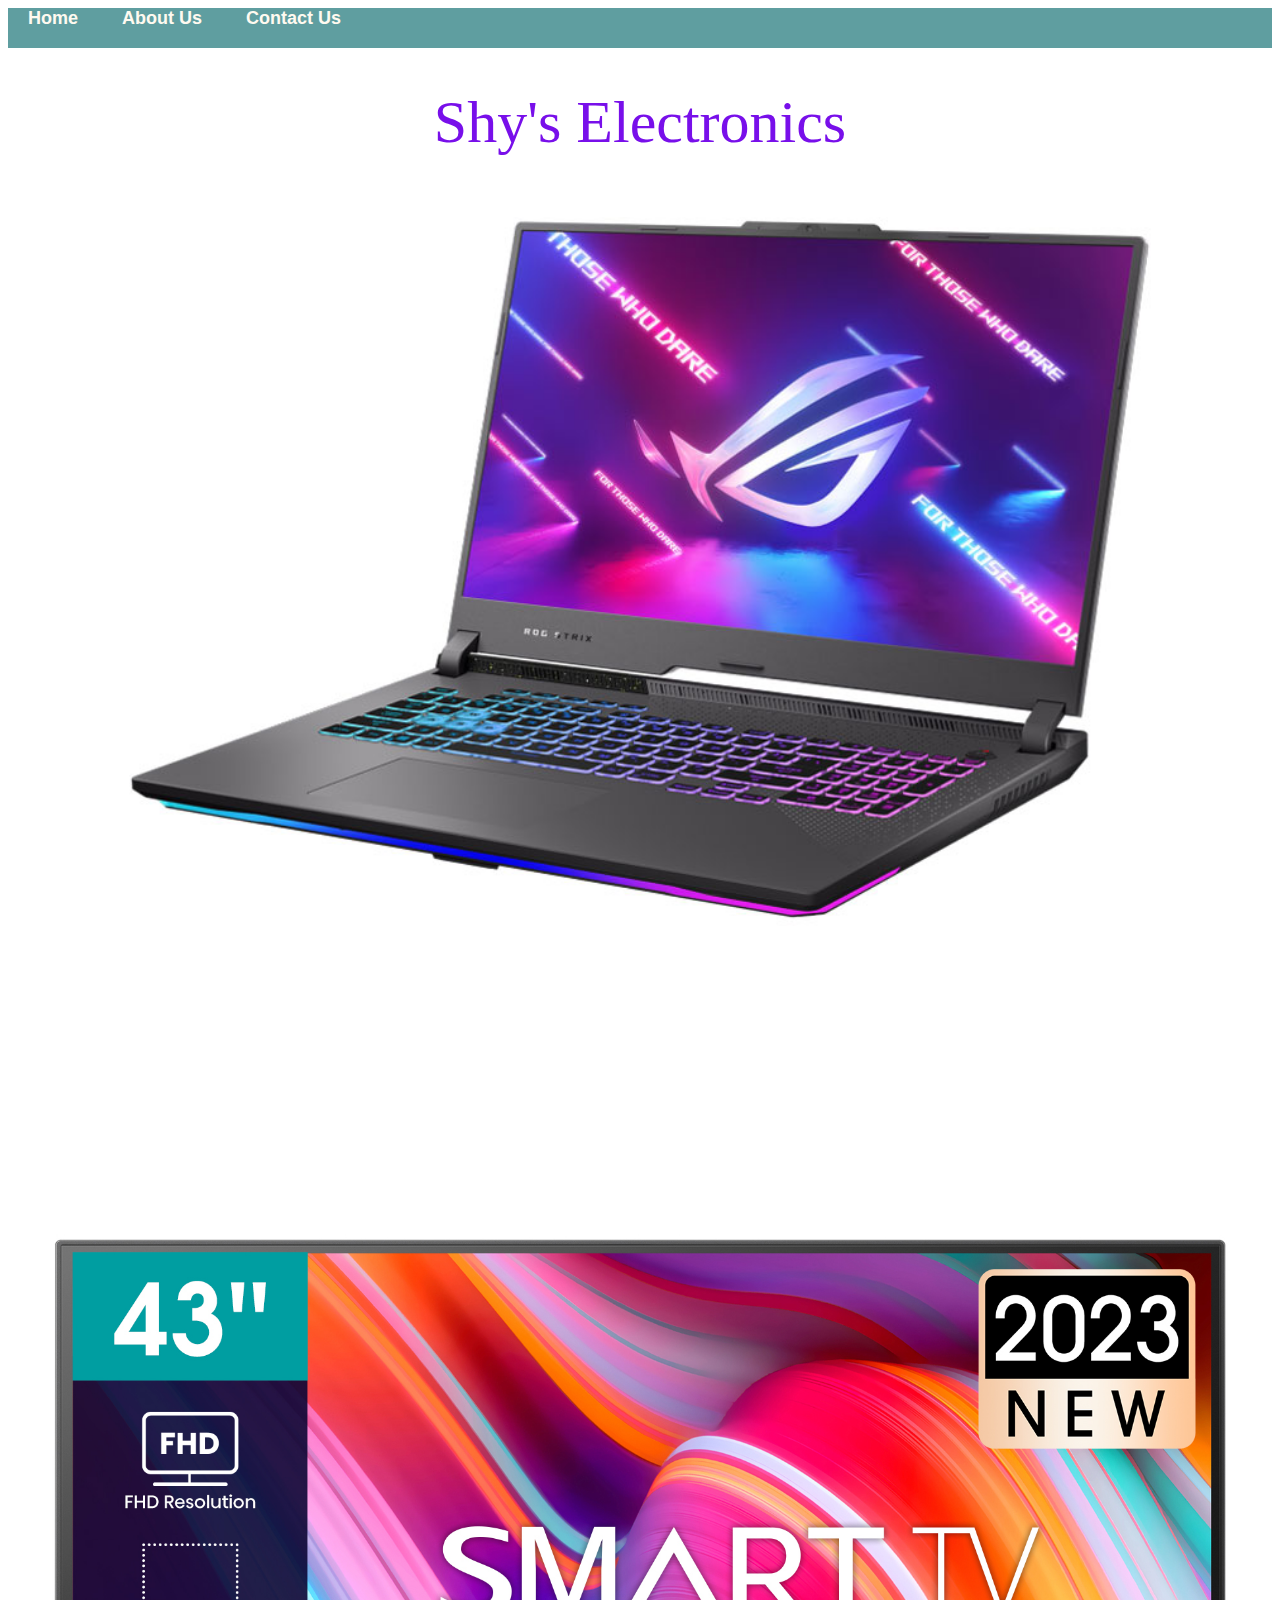
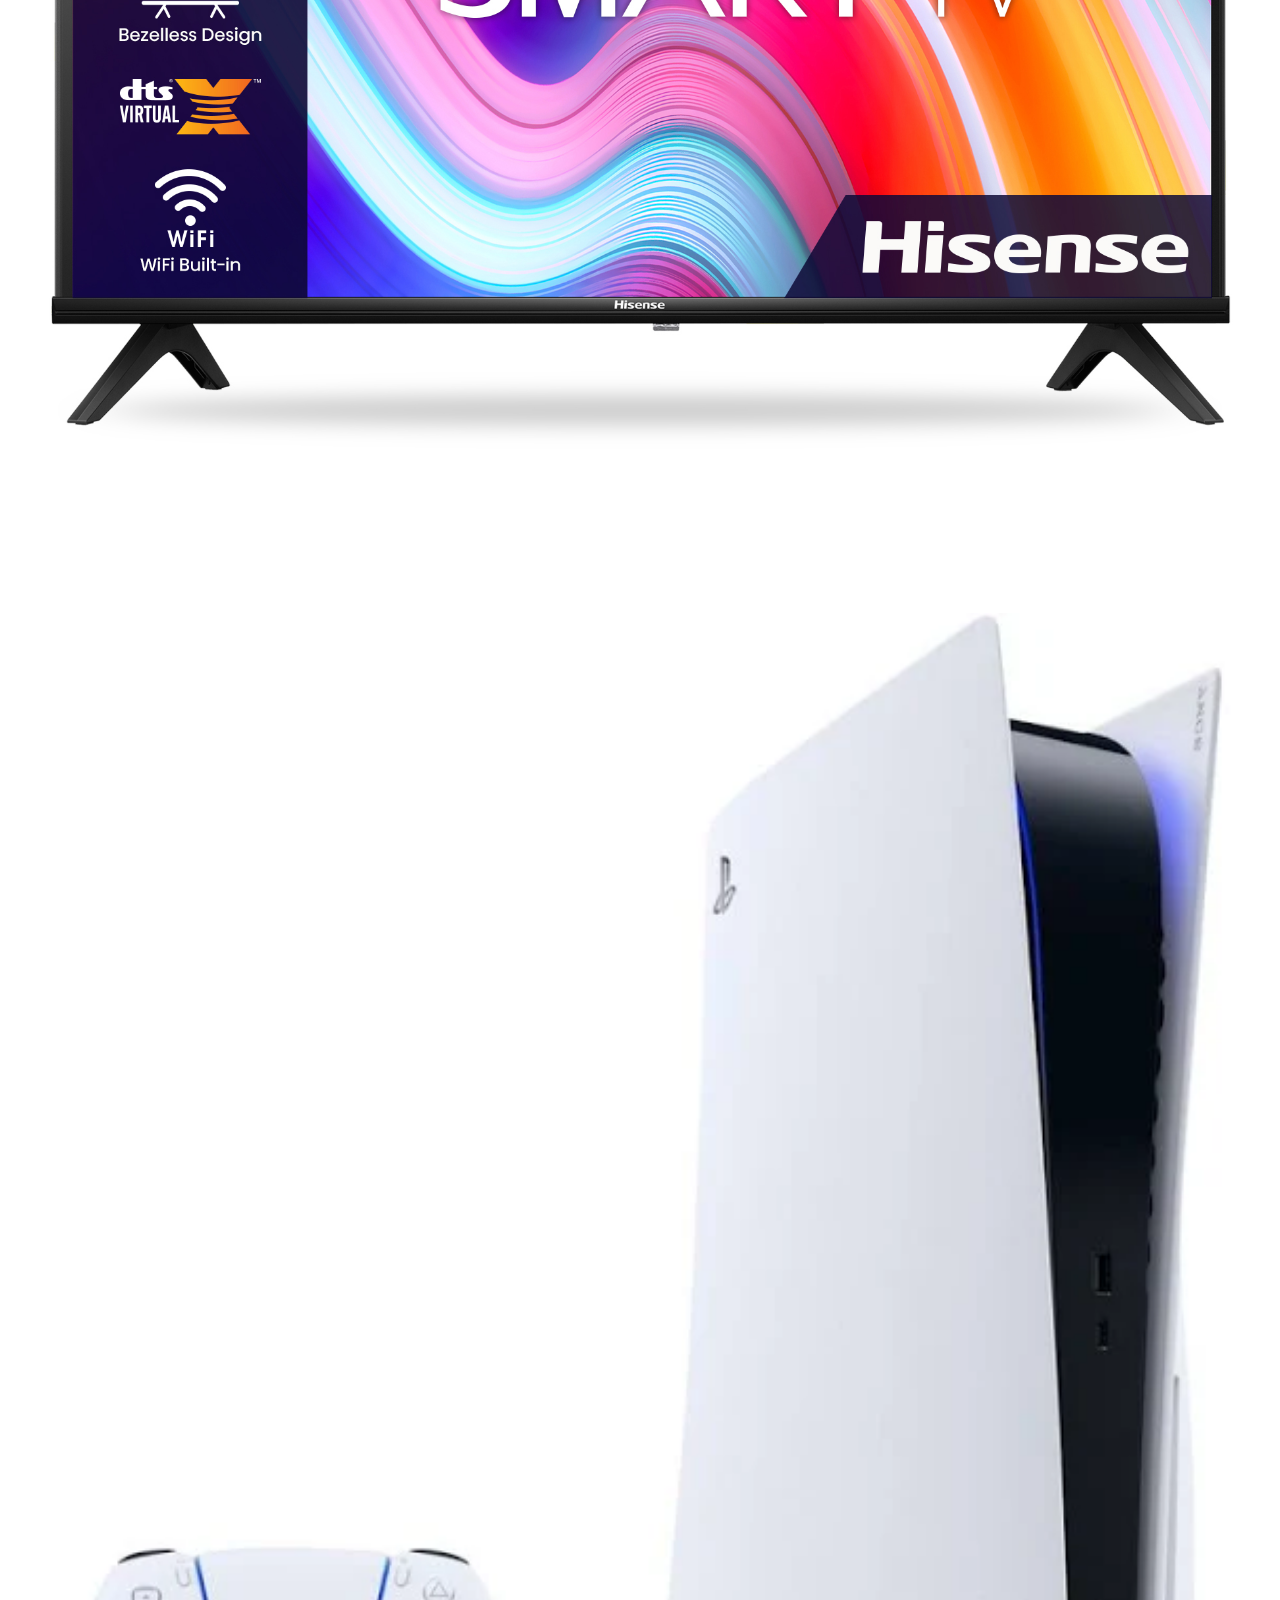
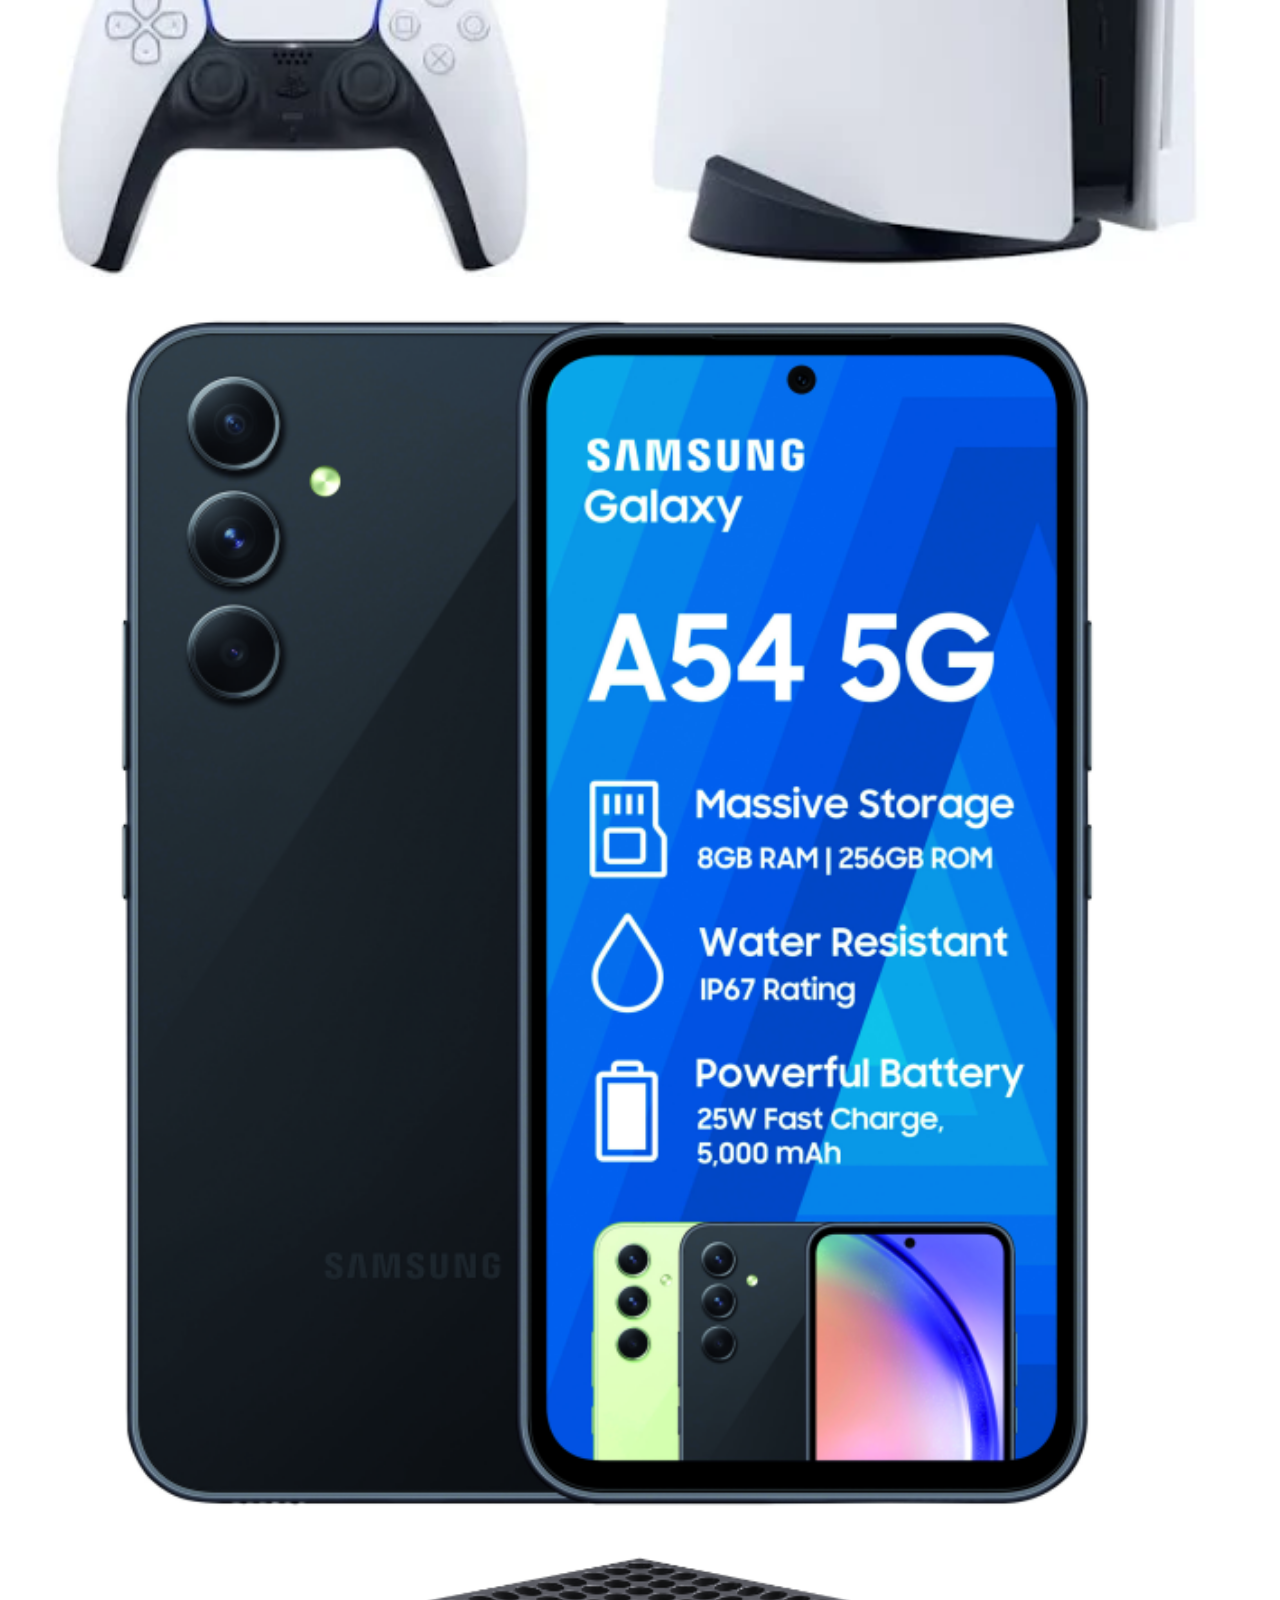
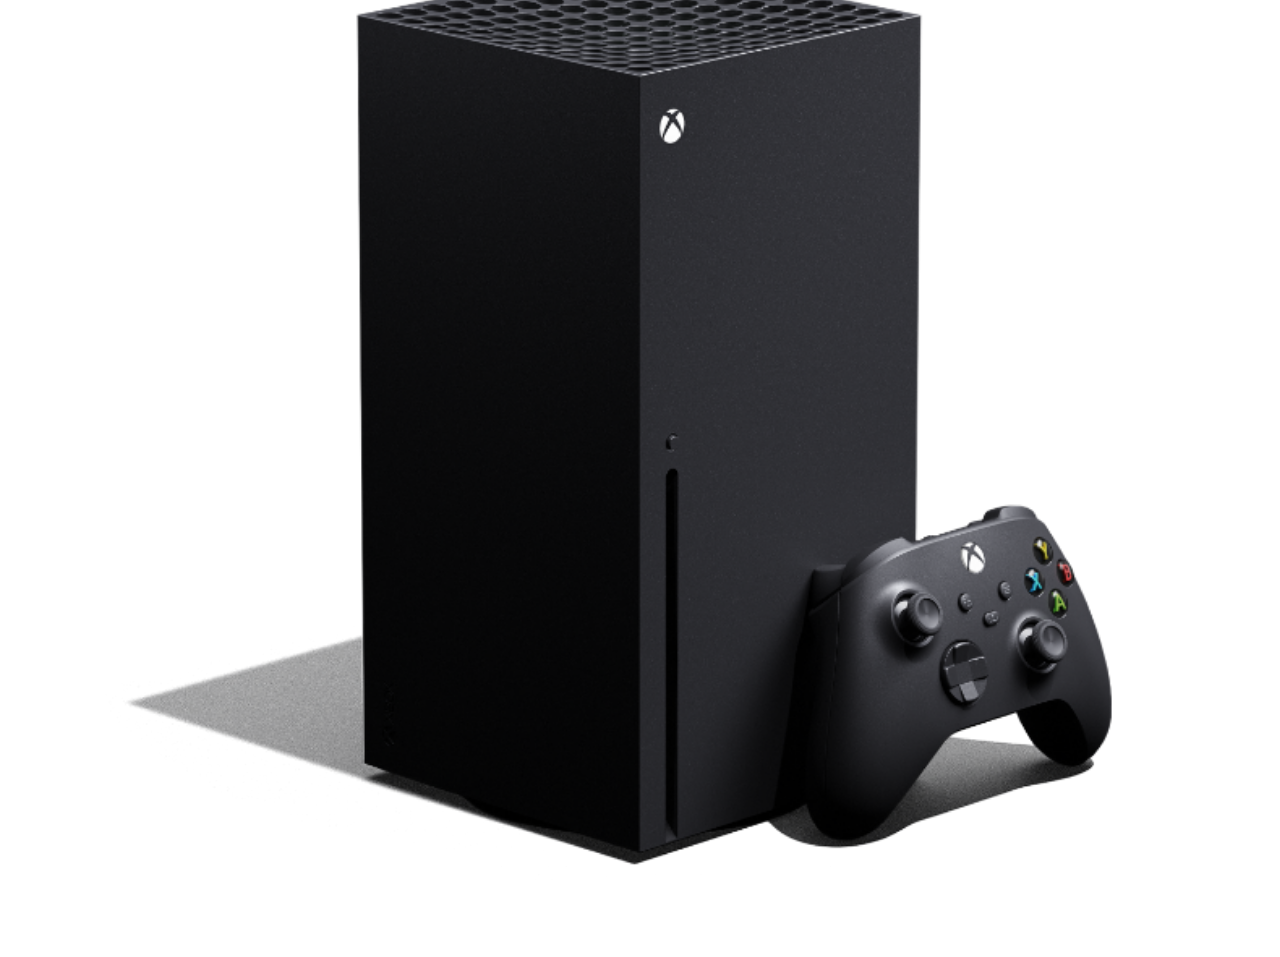
<file: index.html>
<!DOCTYPE html>
<html>
    <head>
        <link rel="stylesheet" href="style.css">
        <div id="menu"> <a href="#">Home</a>
                        <a href="about.html">About Us</a>
                        <a href="contact.html">Contact Us</a>
        </div>
       <h1>Shy's Electronics</h1>
    </head>
    
    <body>
        <div class="gallery">
        <a href="asus.html"><img src="images/asus-rog-strix-g17-g713pv-rtx-4060-gaming-laptop.jpg"></a>
        <a href="tv.html"><img src="images/hisense43-A4K-TV-2023-v2.jpg"></a>
        <a href="ps5.html"><img src="images/ps5.jpg"></a>
        <a href="cellphone.html"><img src="images/samsunga54.jpg"></a>
        <a href="xbox.html"><img src="images/xboxseriesx.jpg"></a>
        </div>
    </body>
</html>
</file>
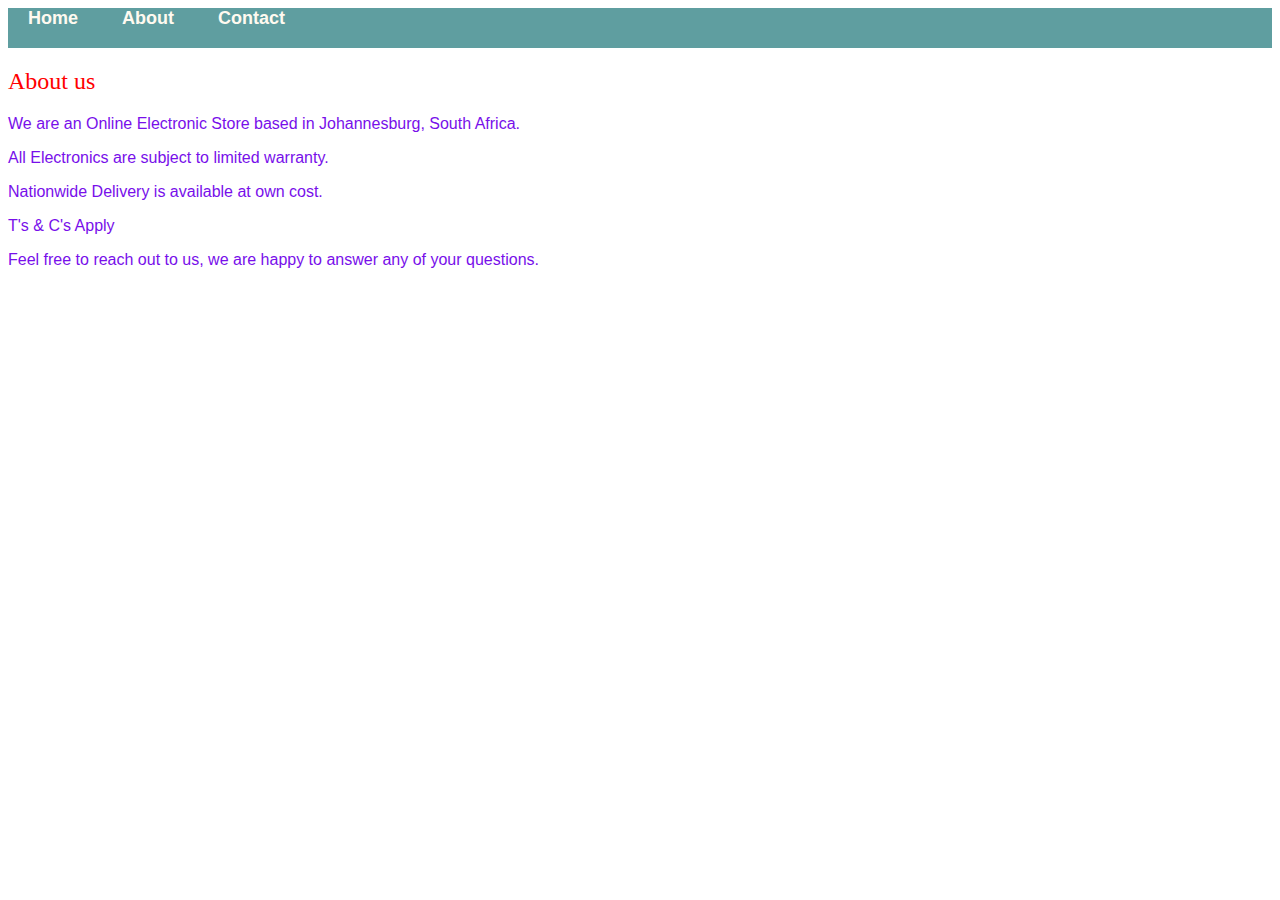
<file: about.html>
<!DOCTYPE html>
<html>
    <head>
       <link rel="stylesheet" href="style.css">
    </head>
    
    <body>
        <div id="menu">
            <a href="index.html">Home</a>
            <a href="about.html">About</a>
            <a href="contact.html">Contact</a>
        </div>
      <h2>About us</h2>
        <p>We are an Online Electronic Store based in Johannesburg, South Africa.</p>
        <p>All Electronics are subject to limited warranty.</p>
        <p>Nationwide Delivery is available at own cost.</p>
        <p>T's & C's Apply</p>
        <p>Feel free to reach out to us, we are happy to answer any of your questions.</p>
    </body>
</html>
</file>
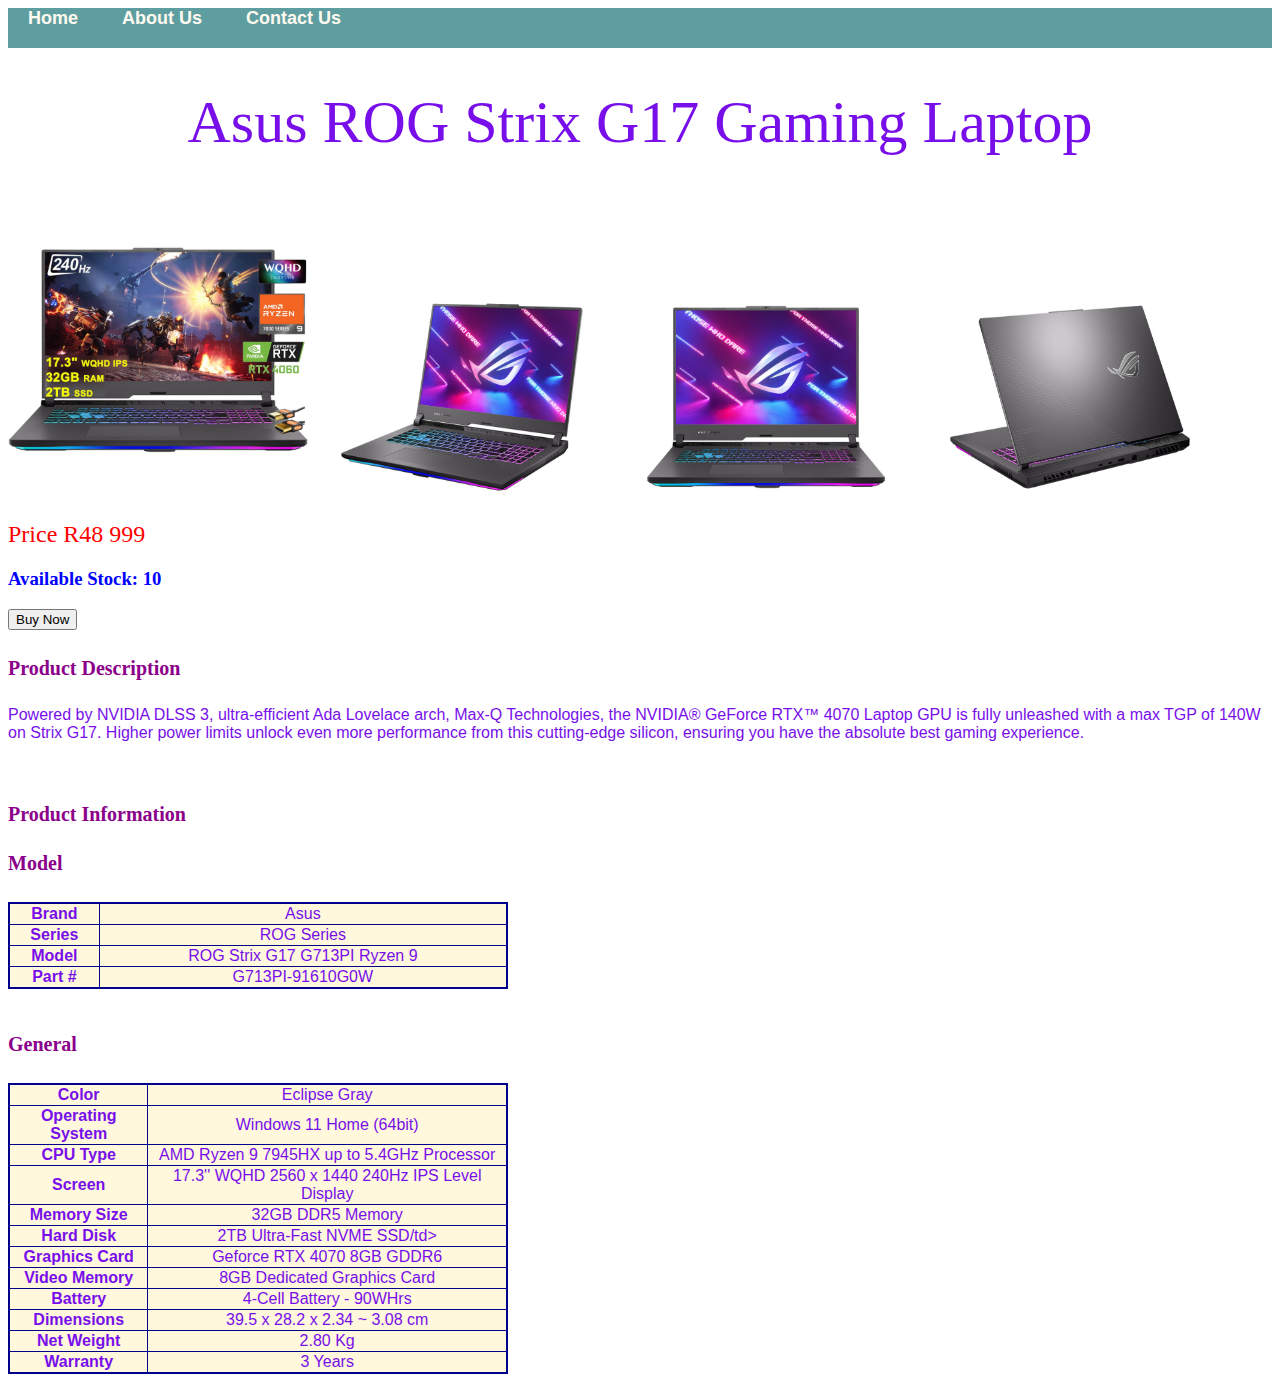
<file: asus.html>
<!DOCTYPE html>
<html>
    <head>
        <div id="menu"> <a href="index.html">Home</a>
                        <a href="about.html">About Us</a>
                        <a href="contact.html">Contact Us</a>
        </div>
        <link rel="stylesheet" href="style.css">
      <h1><b>Asus ROG Strix G17 Gaming Laptop</b></h1>
        
    </head>
    <img src="images/laptop5.jpg" width="300" height="300">
    <img src="images/asus-rog-strix-g17-g713pv-rtx-4060-gaming-laptop.jpg"width="300" height="200">
    <img src="images/laptop2.jpg" width="300" height="200">
    <img src="images/laptop4.jpg" width="300" height="200">
    
    <body>
    <div>
        <h2><b>Price R48 999</b></h2>
        <h3><b>Available Stock: 10</b></h3>
        </div>
    <div>
        <input type="submit" value="Buy Now">
    </div>
    <div>
        <h4><b>Product Description</b></h4>
        <p>Powered by NVIDIA DLSS 3, ultra-efficient Ada Lovelace arch, Max-Q Technologies, the NVIDIA® GeForce RTX™ 4070 Laptop GPU is fully unleashed with a max TGP of 140W on Strix G17. Higher power limits unlock even more performance from this cutting-edge silicon, ensuring you have the absolute best gaming experience.</p>
        </div>
    <div> <br/>
        <h4><b>Product Information</b></h4>
        <table border="1"
        <tr>
        <h4><b>Model</b></h4>
        </tr>
        <tr>
            <td><b>Brand</b></td><td>Asus</td>
        </tr>
        <tr>
            <td><b>Series</b></td><td>ROG Series</td>
        </tr>
        <tr>
            <td><b>Model</b></td><td>ROG Strix G17 G713PI Ryzen 9</td>
        </tr>
        <tr>
            <td><b>Part #</b></td><td>G713PI-91610G0W</td>
        </tr>
        </table>
    </div>
    <br/>
        <h4><b>General</b></h4>
        <table border="1"
        <tr>
        <td><b>Color</b></td><td>Eclipse Gray</td>
        </tr>
        <tr>
        <td><b>Operating System</b></td><td>Windows 11 Home (64bit)</td>
        </tr>
        <tr>
        <td><b>CPU Type</b></td><td>AMD Ryzen 9 7945HX up to 5.4GHz Processor</td>
        </tr>
        <tr>
        <td><b>Screen</b></td><td>17.3'' WQHD 2560 x 1440 240Hz IPS Level Display</td>
        </tr>
        <tr>
        <td><b>Memory Size</b></td><td>32GB DDR5 Memory</td>
        </tr>
        <tr>
        <td><b>Hard Disk</b></td><td>2TB Ultra-Fast NVME SSD/td>
        </tr>
        <tr>
        <td><b>Graphics Card</b></td><td>Geforce RTX 4070 8GB GDDR6</td>
        </tr>
        <tr>
        <td><b>Video Memory</b></td><td>8GB Dedicated Graphics Card</td>
        </tr>
        <tr>
        <td><b>Battery</b></td><td>4-Cell Battery - 90WHrs</td>
        </tr>
        <tr>
        <td><b>Dimensions</b></td><td>39.5 x 28.2 x 2.34 ~ 3.08 cm</td>
        </tr>
        <tr>
        <td><b>Net Weight</b></td><td>2.80 Kg</td>
        </tr>
        <tr>
        <td><b>Warranty</b></td><td>3 Years</td>
        </tr>

    </body>
</html>
</file>
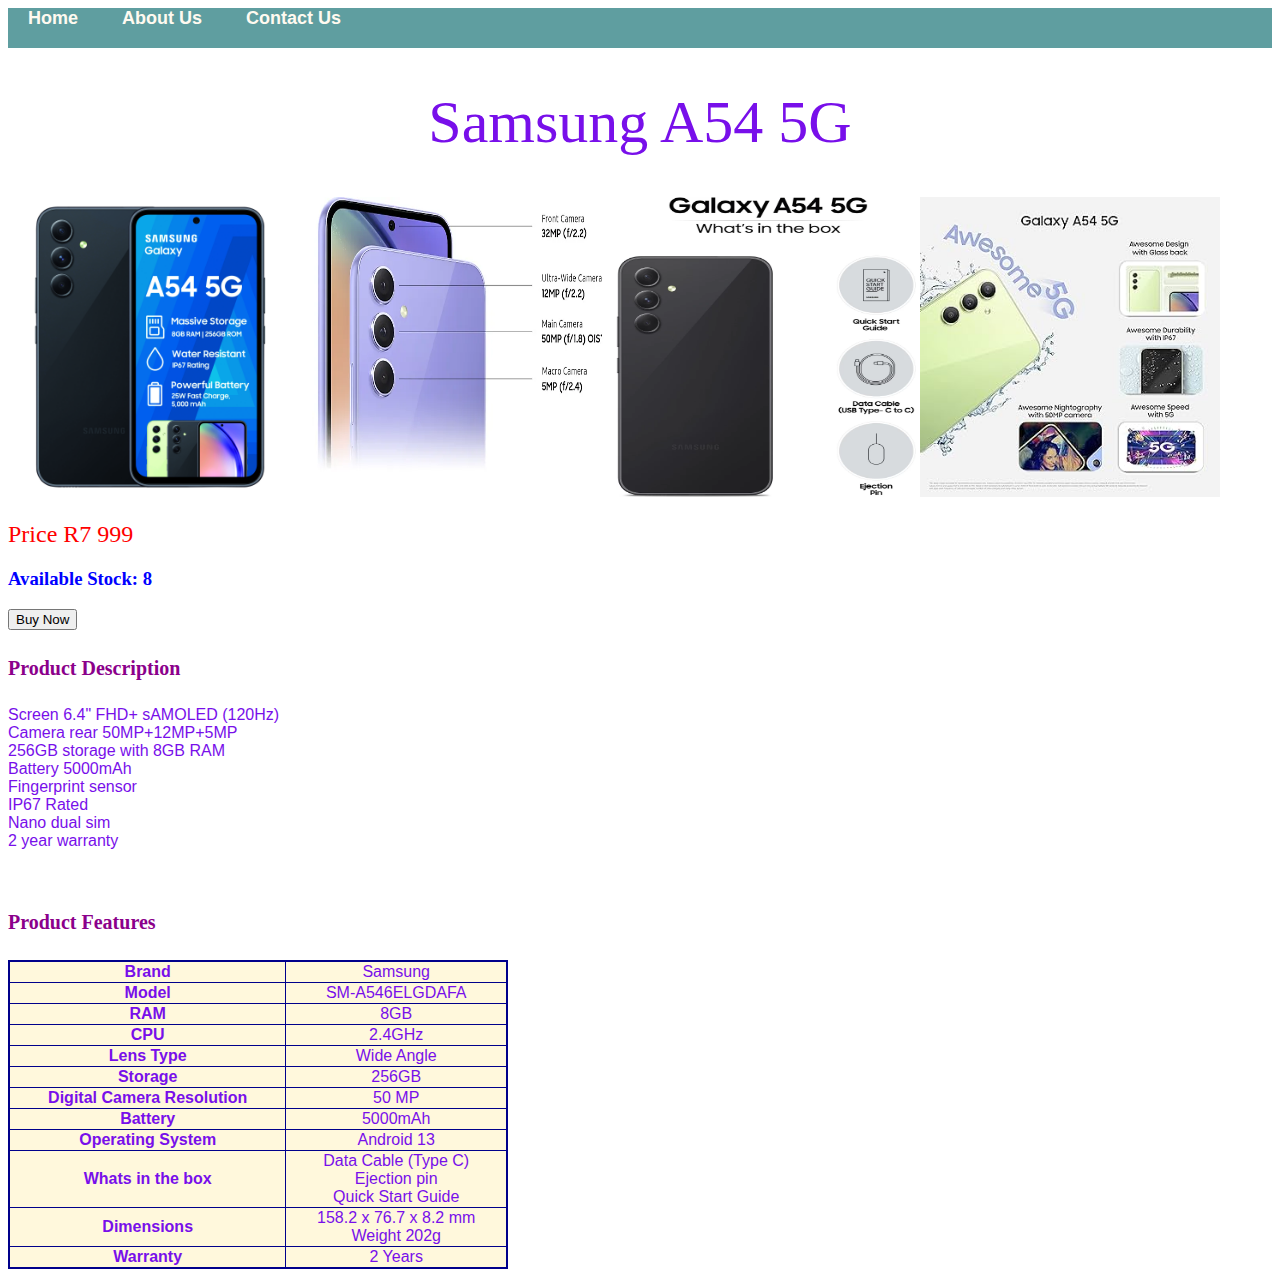
<file: cellphone.html>
<!DOCTYPE html>
<html>
    <head>
        <div id="menu"> <a href="index.html">Home</a>
                        <a href="about.html">About Us</a>
                        <a href="contact.html">Contact Us</a>
        </div>
        <link rel="stylesheet" href="style.css">
      <h1>Samsung A54 5G</h1> 
    </head>
    <img src="images/samsunga54.jpg" width="300" height="300">
    <img src="images/cellphone-1.jpg" width="300" height="300">
    <img src="images/cellphone-3.jpg" width="300" height="300">
    <img src="images/vellphone-5.jpg" width="300" height="300">
    <body>
        <div>
        <h2><b>Price R7 999</b></h2>
        <h3><b>Available Stock: 8</b></h3>
        </div>
        <div>
            <input type="submit" value="Buy Now">
        </div>
    <div>
        <h4><b>Product Description</b></h4>
        <p>Screen 6.4" FHD+ sAMOLED (120Hz)
        <br>Camera rear 50MP+12MP+5MP
        <br>256GB storage with 8GB RAM
        <br>Battery 5000mAh
        <br>Fingerprint sensor
        <br>IP67 Rated
        <br>Nano dual sim
        <br>2 year warranty</p>
        </div>
    <div> <br/>
        <h4><b>Product Features</b></h4>
        <table border="1"
        <tr>
            <td><b>Brand</b></td><td>Samsung</td>
        </tr>
        <tr>
            <td><b>Model</b></td><td>SM-A546ELGDAFA</td>
        </tr>
        <tr>
            <td><b>RAM</b></td><td>8GB</td>
        </tr>
        <tr>
            <td><b>CPU</b></td><td>2.4GHz</td>
        </tr>
        <tr>
            <td><b>Lens Type</b></td><td>Wide Angle</td>
        </tr>
        <tr>
            <td><b>Storage</b></td><td>256GB</td>
        </tr>
        <tr>
            <td><b>Digital Camera Resolution</b></td><td>50 MP</td>
        </tr>
        <tr>
            <td><b>Battery</b></td><td>5000mAh</td>
        </tr>
        <tr>
            <td><b>Operating System</b></td><td>Android 13</td>
        </tr>
        <tr>
            <td><b>Whats in the box</b></td><td>Data Cable (Type C)
                                            <br>Ejection pin
                                            <br>Quick Start Guide</td>
        </tr>
        <tr>
        <td><b>Dimensions</b></td><td>158.2 x 76.7 x 8.2 mm
                                  <br>Weight 202g</td>
        </tr>
        <tr>
        <td><b>Warranty</b></td><td>2 Years</td>
            </tr>


    </body>
</html>
</file>
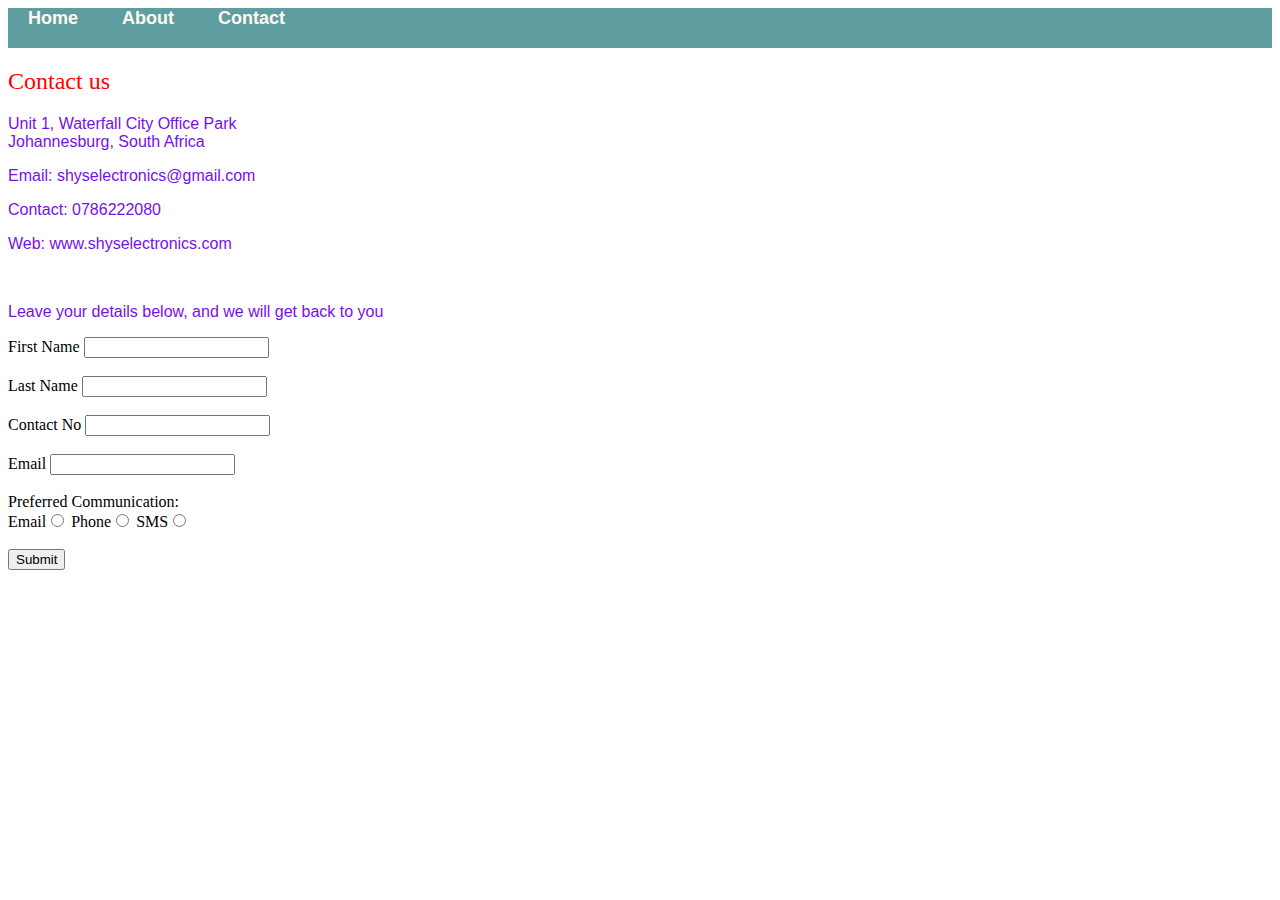
<file: contact.html>
<!DOCTYPE html>
<html>
    <head>
       <link rel="stylesheet" href="style.css">
    </head>
    
    <body>
        <div id="menu">
            <a href="index.html">Home</a>
            <a href="about.html">About</a>
            <a href="contact.html">Contact</a>
        </div>
      <h2>Contact us</h2>
        <p>Unit 1, Waterfall City Office Park
        <br>Johannesburg, South Africa</p>
        <p>Email: shyselectronics@gmail.com</p>
        <p>Contact: 0786222080</p>
        <p>Web: www.shyselectronics.com</p>
        <br>
        <p>Leave your details below, and we will get back to you</p>
        <form>
            <label>First Name</label><label> <input type="text" id="firstname"/>
            <br><br><label>Last Name</label><label> <input type="text" id="lastname"/>
            <br><br><label>Contact No</label><label> <input type="text" id="contactnumber"/>
            <br><br><label>Email</label><label> <input type="text" id="email"/>
            <br><br>
            <label>Preferred Communication:</label>
            <br>
            <label for="email">Email</label><input type="radio" id="email" name="preferredcommunication"/>
            <label for="phone">Phone</label><input type="radio" id="phone" name="preferredcommunication"/>
            <label for="sms">SMS</label><input type="radio" id="sms" name="preferredcommunication"/>
            <br><br>
            <div>
                <input type="submit" value="Submit">
            </div>
        </form>
    </body>
</html>
</file>
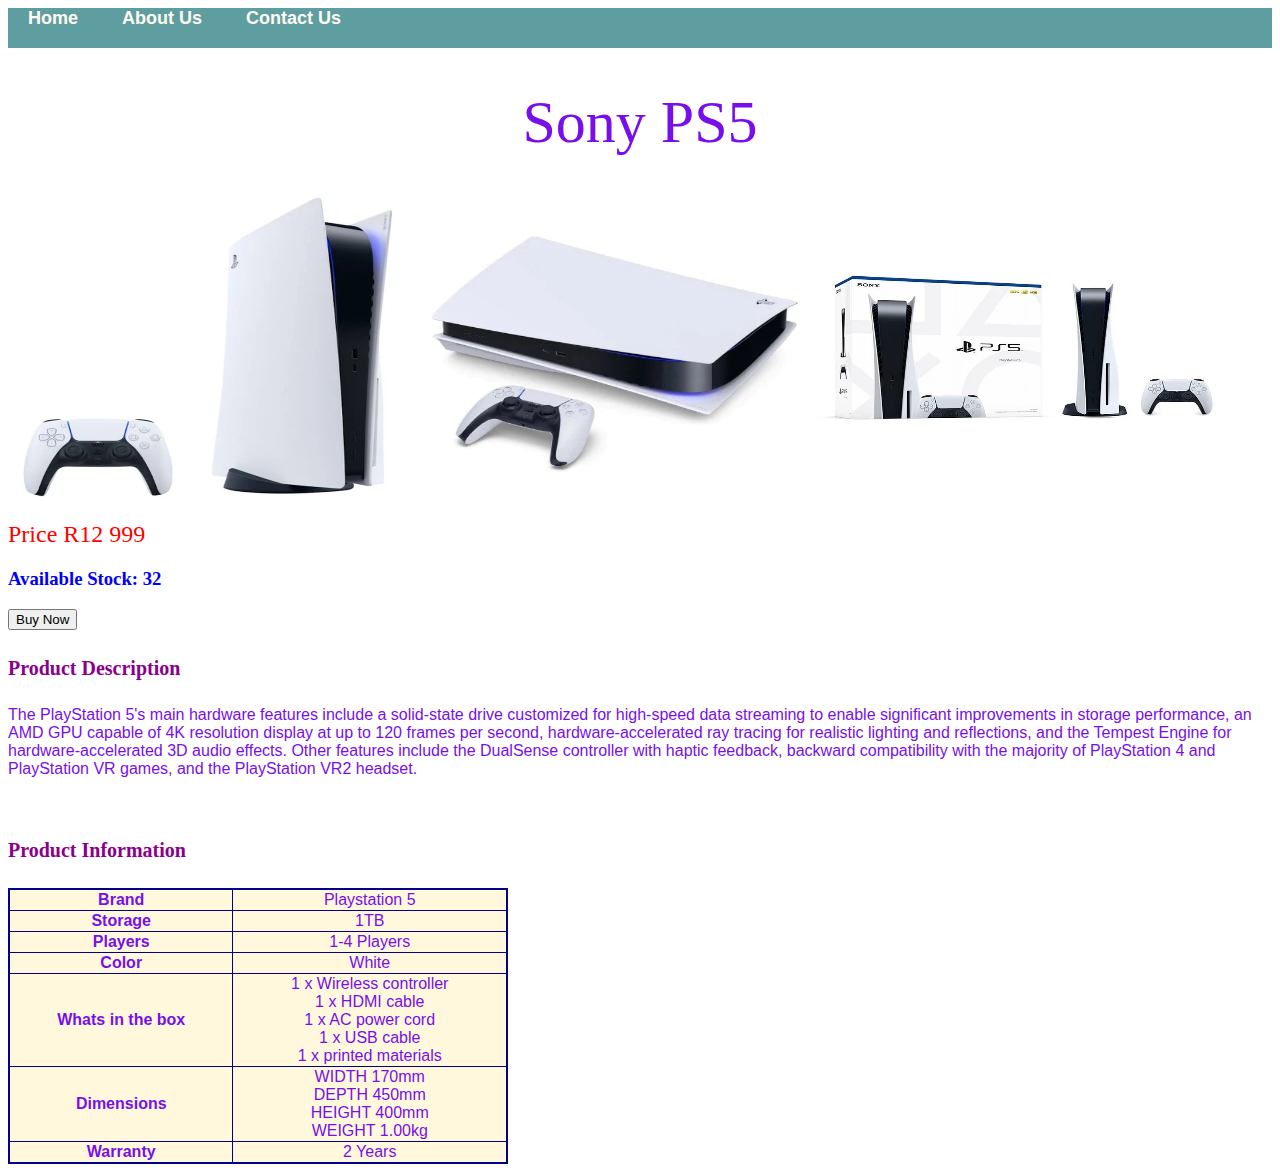
<file: ps5.html>
<!DOCTYPE html>
<html>
    <head>
        <div id="menu"> <a href="index.html">Home</a>
                        <a href="about.html">About Us</a>
                        <a href="contact.html">Contact Us</a>
        </div>
        <link rel="stylesheet" href="style.css">
      <h1>Sony PS5</h1> 
    </head>
    <img src="images/ps5.jpg" width="400" height="300">
    <img src="images/ps5-1.jpg" width="400" height="300">
    <img src="images/ps5-2.jpg" width="400" height="300">
        <div>
        <h2><b>Price R12 999</b></h2>
        <h3><b>Available Stock: 32</b></h3>
        </div>
        <div>
        <input type="submit" value="Buy Now">
        </div>
        <div>
        <h4><b>Product Description</b></h4>
        <p>The PlayStation 5's main hardware features include a solid-state drive customized for high-speed data streaming to enable significant improvements in storage performance, an AMD GPU capable of 4K resolution display at up to 120 frames per second, hardware-accelerated ray tracing for realistic lighting and reflections, and the Tempest Engine for hardware-accelerated 3D audio effects. Other features include the DualSense controller with haptic feedback, backward compatibility with the majority of PlayStation 4 and PlayStation VR games, and the PlayStation VR2 headset.</p>
        </div>
        <div> <br/>
        <h4><b>Product Information</b></h4>
        <table border="1"
        <tr>
            <td><b>Brand</b></td><td>Playstation 5</td>
        </tr>
        <tr>
            <td><b>Storage</b></td><td>1TB</td>
        </tr>
        <tr>
            <td><b>Players</b></td><td>1-4 Players</td>
        </tr>
        <tr>
            <td><b>Color</b></td><td>White</td>
        </tr>
        <tr>
            <td><b>Whats in the box</b></td><td>1 x Wireless controller
                                                <br>1 x HDMI cable
                                                <br>1 x AC power cord
                                                <br>1 x USB cable
                                                <br>1 x printed materials</td>
        </tr>
        <tr>
        <td><b>Dimensions</b></td><td>WIDTH 170mm
                                  <br>DEPTH 450mm
                                  <br>HEIGHT 400mm
                                  <br>WEIGHT 1.00kg</td>
        </tr>
        <tr>
        <td><b>Warranty</b></td><td>2 Years</td>
            </tr>
    <body>

    </body>
</html>
</file>
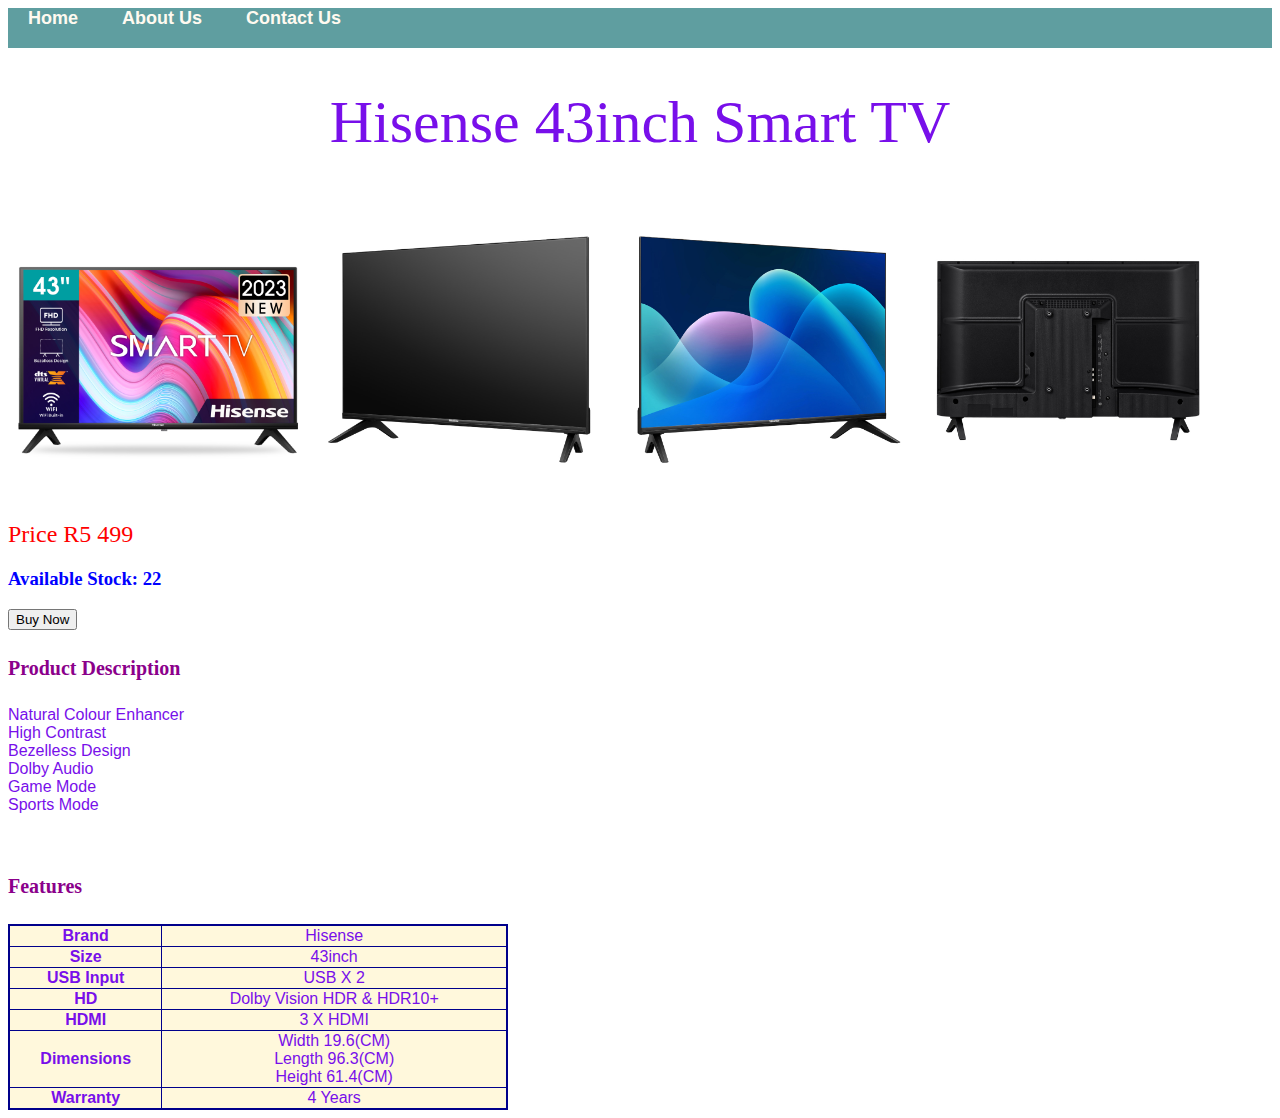
<file: tv.html>
<!DOCTYPE html>
<html>
    <head>
        <div id="menu"> <a href="index.html">Home</a>
                        <a href="about.html">About Us</a>
                        <a href="contact.html">Contact Us</a>
        </div>
        <link rel="stylesheet" href="style.css">
      <h1>Hisense 43inch Smart TV</h1> 
    </head>
    <img src="images/hisense43-A4K-TV-2023-v2.jpg" width="300" height="300">
    <img src="images/tv-2.jpg" width="300" height="300">
    <img  src="images/tv-4.jpg" width="300" height="300">
    <img src="images/tv-5.jpg" width="300" height="300">
    <body>
        <div>
        <h2><b>Price R5 499</b></h2>
        <h3><b>Available Stock: 22</b></h3>
        </div>
        <div>
            <input type="submit" value="Buy Now">
        </div>
        <div>
        <h4><b>Product Description</b></h4>
        <p>Natural Colour Enhancer
        <br>High Contrast
        <br>Bezelless Design
        <br>Dolby Audio
        <br>Game Mode
        <br>Sports Mode</p>
        </div>
        <div> <br/>
        <h4><b>Features</b></h4>
        <table border="1"
         <tr>
            <td><b>Brand</b></td><td>Hisense</td>
        </tr>
        <tr>
            <td><b>Size</b></td><td>43inch</td>
        </tr>
        <tr>
            <td><b>USB Input</b></td><td>USB X 2</td>
        </tr>

        <tr>
            <td><b>HD</b></td><td>Dolby Vision HDR & HDR10+</td>
        </tr>
        <tr>
            <td><b>HDMI</b></td><td>3 X HDMI</td>
        </tr>
        <tr>
        <td><b>Dimensions</b></td><td>Width 19.6(CM)
                                  <br>Length 96.3(CM)
                                  <br>Height 61.4(CM)</td>
        </tr>
        <tr>
        <td><b>Warranty</b></td><td>4 Years</td>
            </tr>

    </body>
</html>
</file>
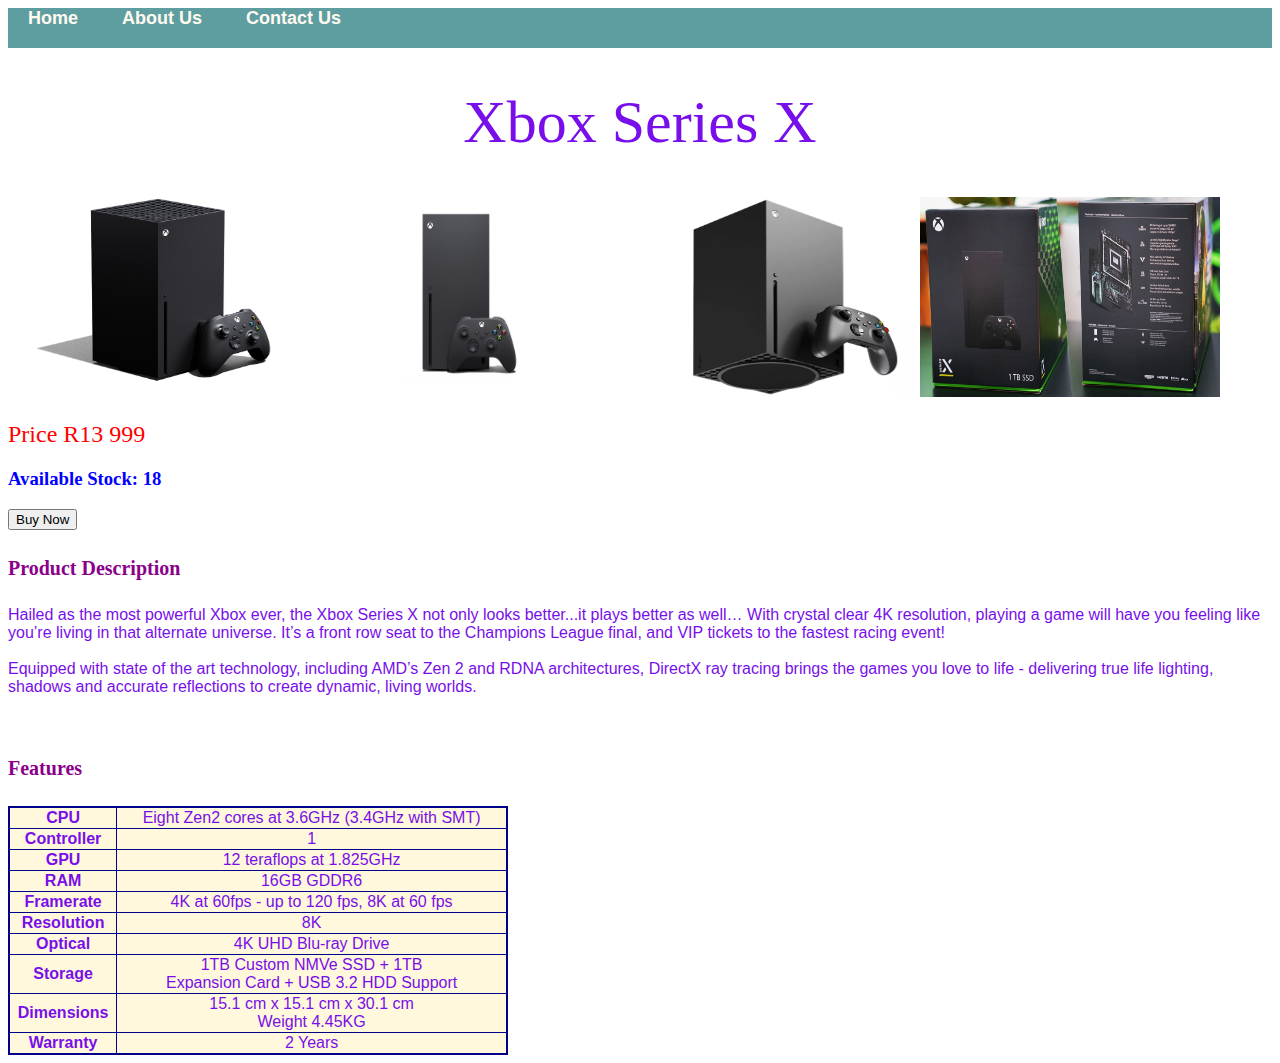
<file: xbox.html>
<!DOCTYPE html>
<html>
    <head>
        <div id="menu"> <a href="index.html">Home</a>
                        <a href="about.html">About Us</a>
                        <a href="contact.html">Contact Us</a>
        </div>
        <link rel="stylesheet" href="style.css">
      <h1>Xbox Series X</h1> 
    </head>
    <img src="images/xboxseriesx.jpg" width="300" height="200">
    <img src="images/xbox-1.jpg" width="300" height="200">
    <img src="images/xbox-2.jpg" width="300" height="200">
    <img src="images/xbox-3.jpg" width="300" height="200">
    <body>
        <div>
            <h2><b>Price R13 999</b></h2>
        <h3><b>Available Stock: 18</b></h3>
        </div>
        <div>
            <input type="submit" value="Buy Now">
        </div>
        <div>
        <h4><b>Product Description</b></h4>
        <p>Hailed as the most powerful Xbox ever, the Xbox Series X not only looks better...it plays better as well… With crystal clear 4K resolution, playing a game will have you feeling like you’re living in that alternate universe. It’s a front row seat to the Champions League final, and VIP tickets to the fastest racing event!
        <br><br>
        Equipped with state of the art technology, including AMD’s Zen 2 and RDNA architectures, DirectX ray tracing brings the games you love to life  - delivering true life lighting, shadows and accurate reflections to create dynamic, living worlds.</p>
        </div>
        <div> <br/>
        <h4><b>Features</b></h4>
        <table border="1"
         <tr>
            <td><b>CPU</b></td><td>Eight Zen2 cores at 3.6GHz (3.4GHz with SMT)</td>
        </tr>
        <tr>
            <td><b>Controller</b></td><td>1</td>
        </tr>
        <tr>
            <td><b>GPU</b></td><td>12 teraflops at 1.825GHz</td>
        </tr>
        <tr>
            <td><b>RAM</b></td><td>16GB GDDR6</td>
        </tr>
        <tr>
            <td><b>Framerate</b></td><td>4K at 60fps - up to 120 fps, 8K at 60 fps</td>
        </tr>
        <tr>
            <td><b>Resolution</b></td><td>8K</td>
        </tr>
        <tr>
            <td><b>Optical</b></td><td>4K UHD Blu-ray Drive</td>
        </tr>
        <tr>
            <td><b>Storage</b></td><td>1TB Custom NMVe SSD + 1TB
                                    <br>Expansion Card + USB 3.2 HDD Support</td>
        </tr>
        <tr>
        <td><b>Dimensions</b></td><td>15.1 cm x 15.1 cm x 30.1 cm
                                  <br>Weight 4.45KG</td>
        </tr>
        <tr>
        <td><b>Warranty</b></td><td>2 Years</td>
            </tr>


    </body>
</html>
</file>
<file: style.css>
.gallery img{
    width:100%;
}
#menu{
    width: 100%;
    Height: 40px;
    background-color: cadetblue;
}
#menu a{
      color:floralwhite;
        font-family: Helvetica, sans-serif;
        font-size: 18px;
        text-decoration: none;
        font-weight: 800;
        padding-left: 20px;
        padding-right: 20px;
        padding-top: 50px;
}
#menu a:hover{
    color:chartreuse;
}
h1{
    color: #780FEA;
    font-family: fantasy;
    font-size:60px;
    font-weight: 300;
    text-align: center;
}
h2{
    color: red;
    font-weight: 200;
    font-family: inherit
}
h3{
    color: blue;
}
h4{
    color: darkmagenta;
    font-size: 20px;
}
table{
    border-collapse: collapse;
    font-family: Helvetica, sans-serif;
    border-width: 2px;
    border-style: solid;
    border-color: darkblue;
    width: 500px;
    height: 20px;
    background-color: cornsilk;
    color: #780FEA;
    text-align: center;
}
p{
    color: #780FEA;
    font-family: Helvetica, sans-serif;
}
</file>
